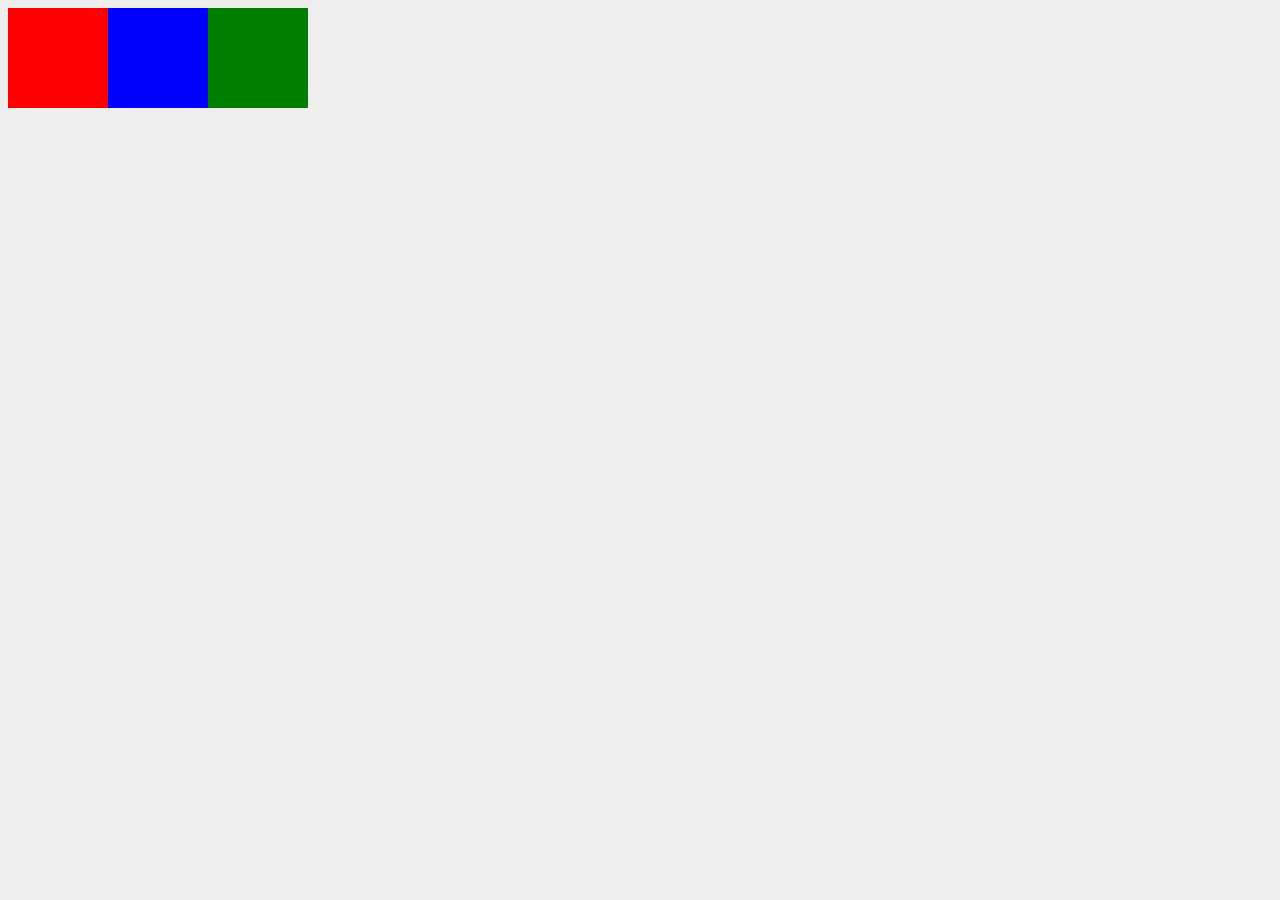
<file: index.html>
<html lang="en">
<head>
  <meta charset="UTF-8">
  <meta name="viewport" content="width=device-width, initial-scale=1.0">
  <meta http-equiv="X-UA-Compatible" content="ie=edge">
  <link rel="stylesheet" href="styles.css">
  <title>Document</title>
</head>
<body>
  <div class="wrapper">
    <div class="flex-container">
      <div class="box one"></div>
      <div class="box two"></div>
      <div class="box three"></div>
      
    </div>
  </div>
  
</body>
</html>
</file>
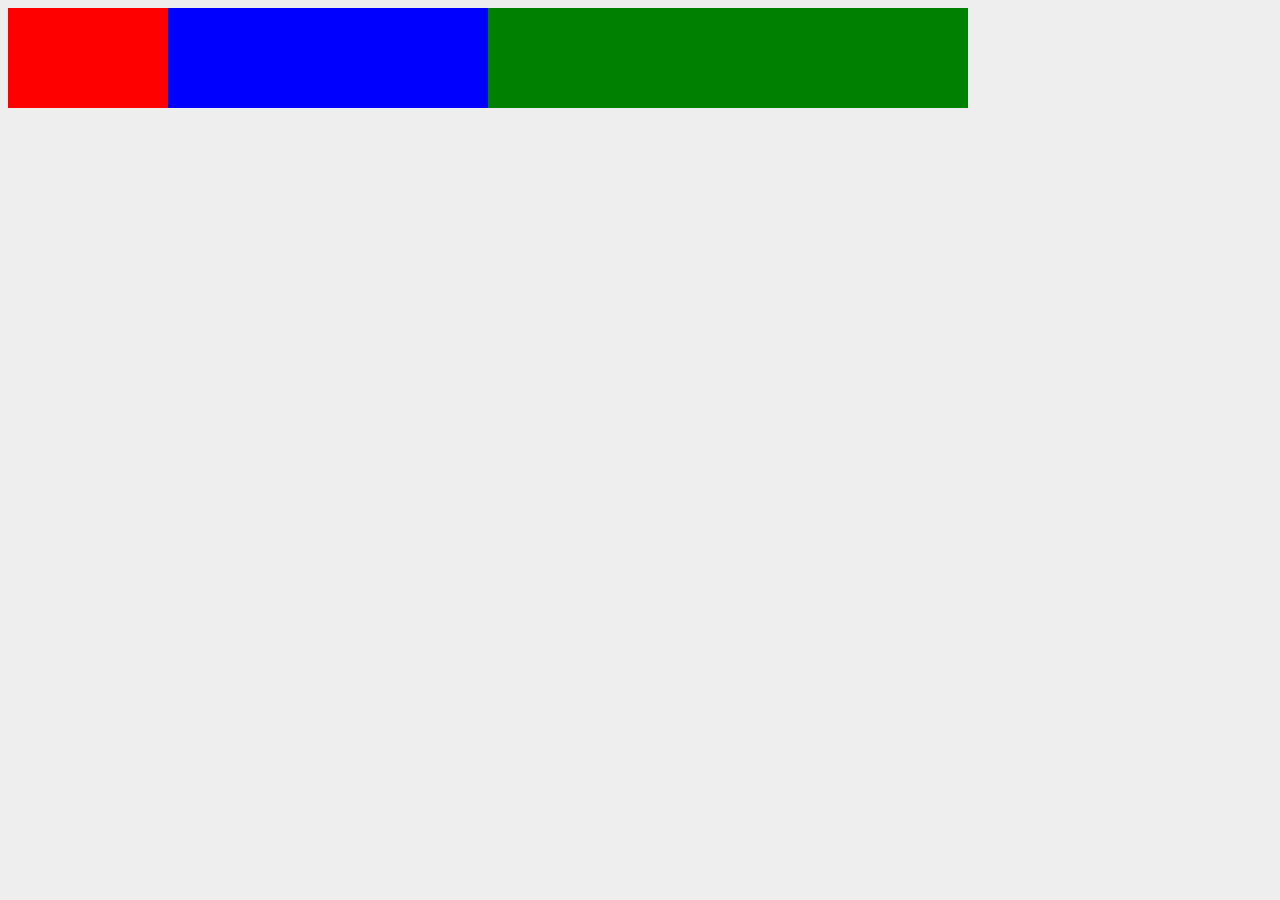
<file: 1.Flex grow and shrink/index.html>
<html lang="en">
<head>
  <meta charset="UTF-8">
  <meta name="viewport" content="width=device-width, initial-scale=1.0">
  <meta http-equiv="X-UA-Compatible" content="ie=edge">
  <link rel="stylesheet" href="styles.css">
  <title>Document</title>
</head>
<body>
  <div class="wrapper">
    <div class="flex-container">
      <div class="box one"></div>
      <div class="box two"></div>
      <div class="box three"></div>
      
    </div>

    
  </div>
  
</body>
</html>
</file>
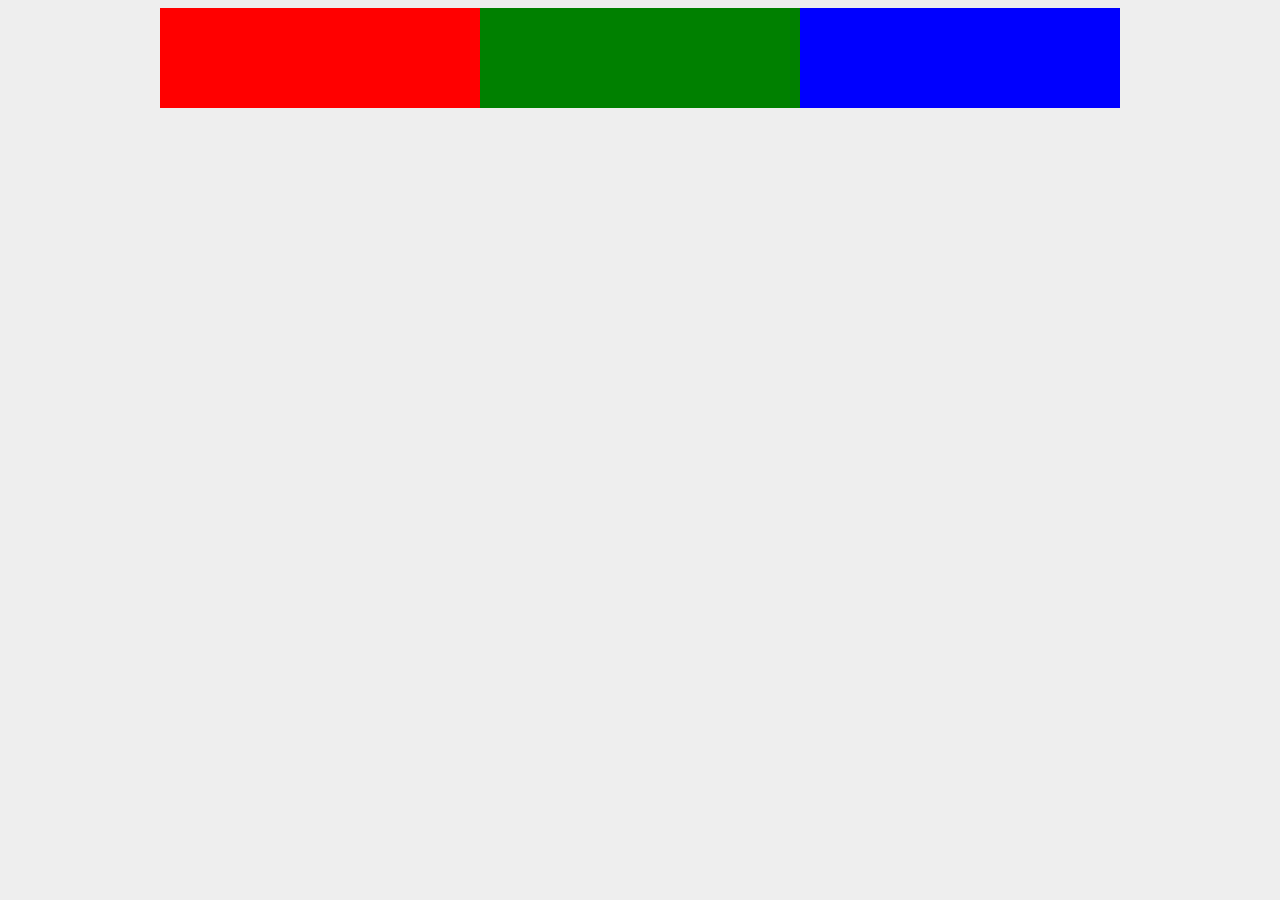
<file: 2.Flex wrap/index.html>
<html lang="en">
<head>
  <meta charset="UTF-8">
  <meta name="viewport" content="width=device-width, initial-scale=1.0">
  <meta http-equiv="X-UA-Compatible" content="ie=edge">
  <link rel="stylesheet" href="styles.css">
  <title>Document</title>
</head>
<body>
  <div class="wrapper">
    <div class="flex-container">
      <div class="box one"></div>
      <div class="box two"></div>
      <div class="box three"></div>
    </div>
  </div>
  
</body>
</html>
</file>
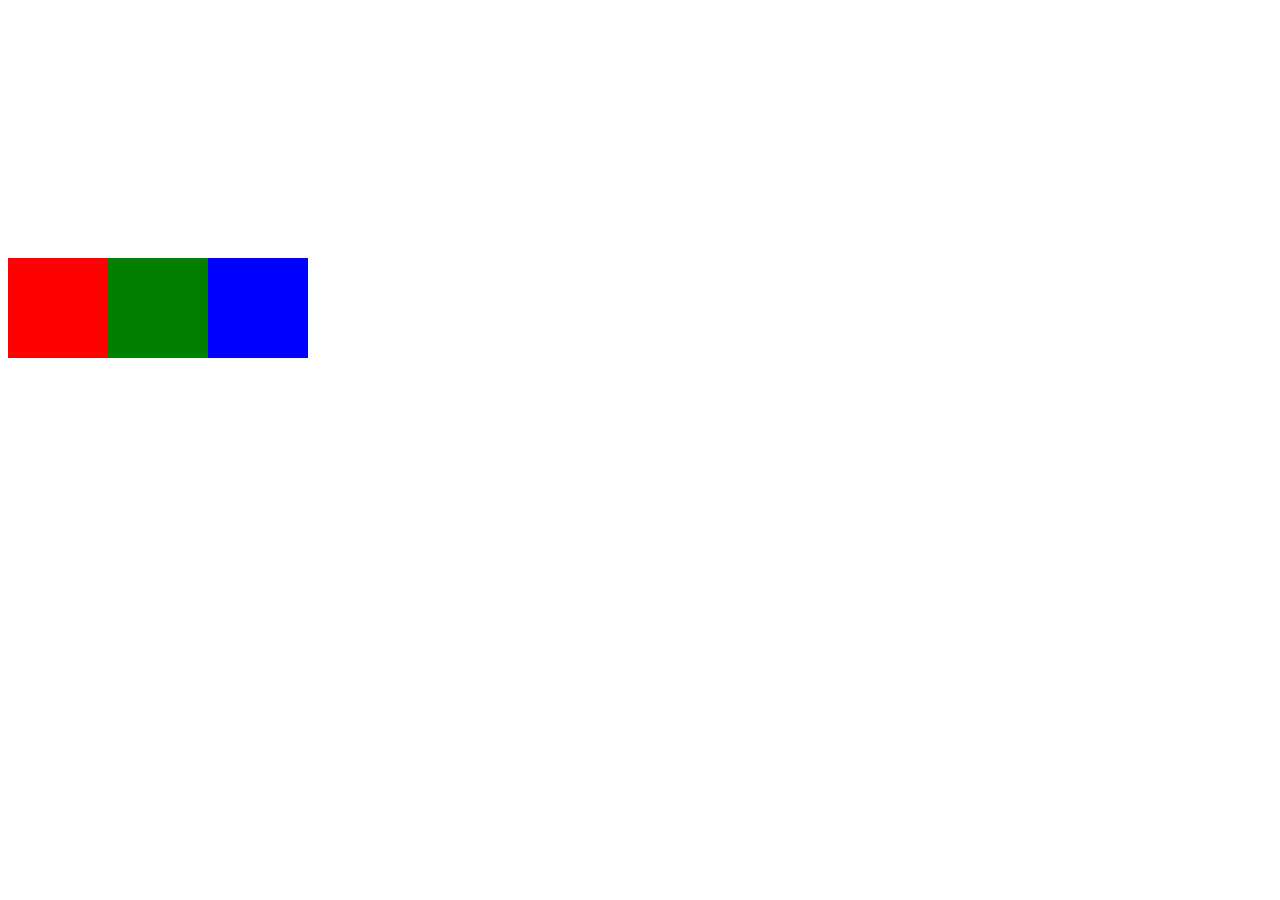
<file: 6.Axis/index.html>
<html lang="en">
<head>
  <meta charset="UTF-8">
  <meta name="viewport" content="width=device-width, initial-scale=1.0">
  <meta http-equiv="X-UA-Compatible" content="ie=edge">
  <link rel="stylesheet" href="styles.css">
  <title>Document</title>
</head>
<body>
  <div class="wrapper">
    <div class="flex-container">
      <div class="box one"></div>
      <div class="box two"></div>
      <div class="box three"></div>
    </div>
  </div>
</body>
</html>
</file>
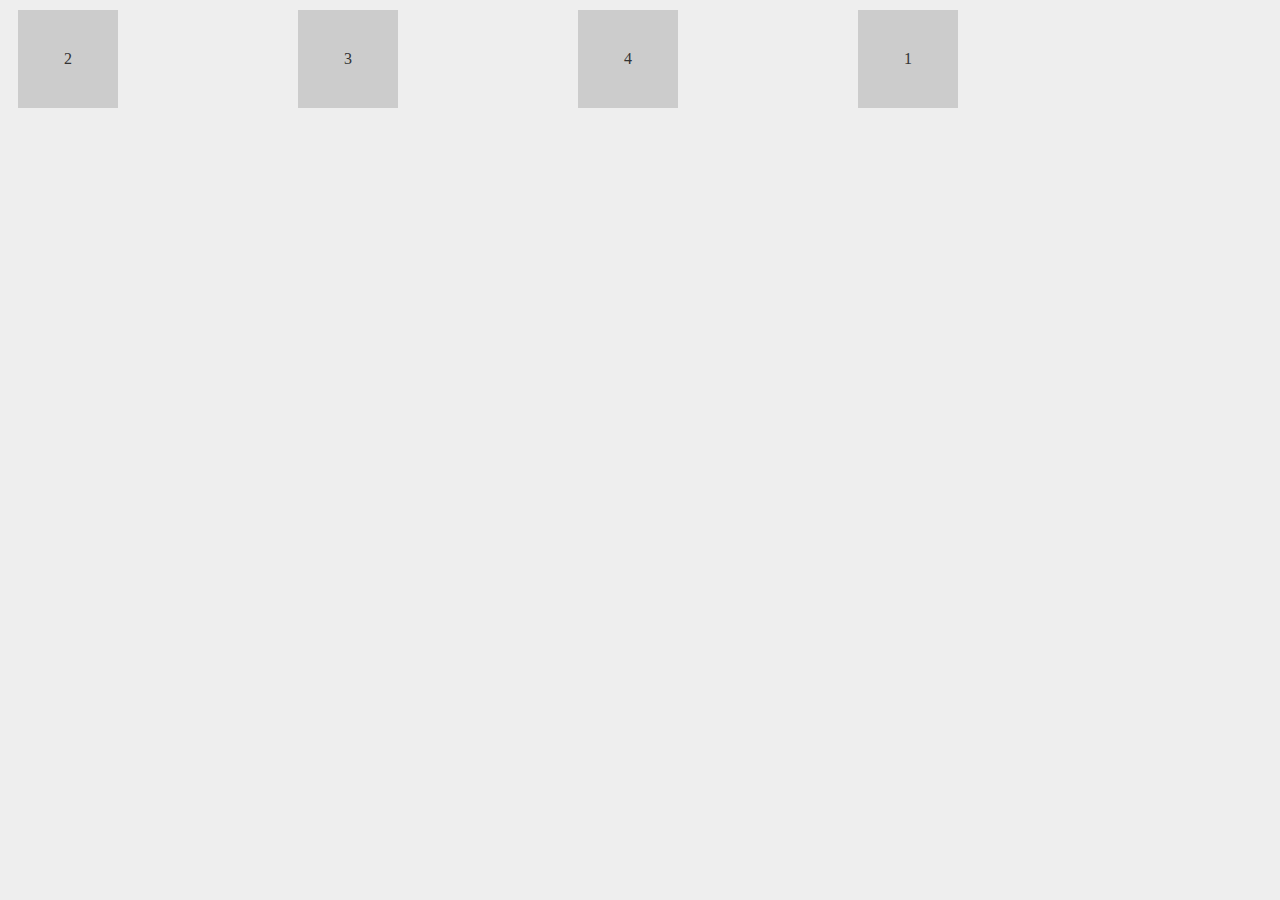
<file: 7. element order/index.html>
<html lang="en">
<head>
  <meta charset="UTF-8">
  <meta name="viewport" content="width=device-width, initial-scale=1.0">
  <meta http-equiv="X-UA-Compatible" content="ie=edge">
  <title>The Net Ninja - Css Flexbox</title>
  <link rel="stylesheet" href="style.css">
</head>
<body>
  <div class="wrapper">

    <section id="blocks">
      <div class="one">1</div>
      <div class="two">2</div>
      <div class="three">3</div>
      <div class="four">4</div>
    </section>
  </div>
</body>
</html>
</file>
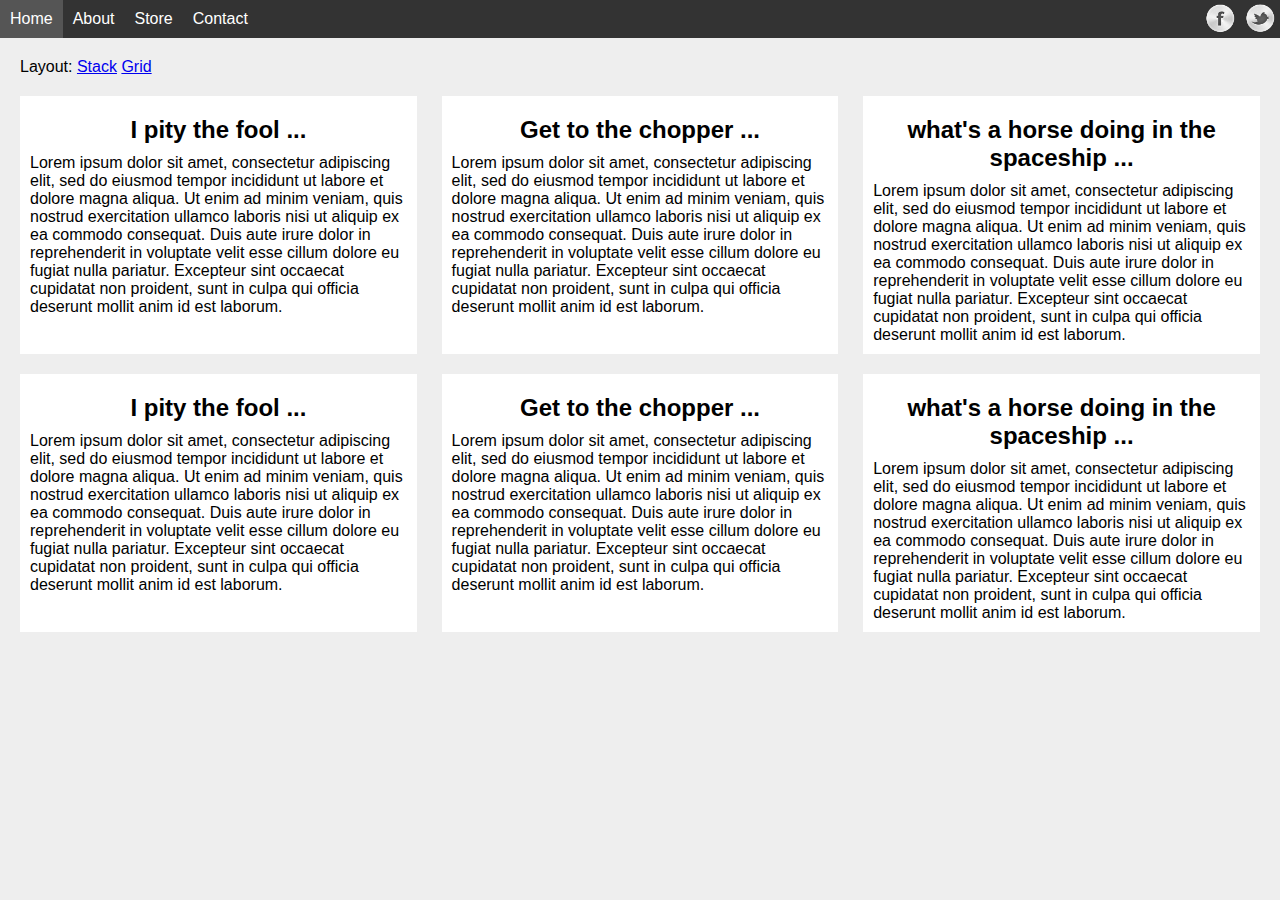
<file: Grid vs stack layout/index.html>
<html lang="en">
<head>
  <meta charset="UTF-8">
  <meta name="viewport" content="width=device-width, initial-scale=1.0">
  <meta http-equiv="X-UA-Compatible" content="ie=edge">
  <title>The Net Ninja - Css flexbox</title>
  <link rel="stylesheet" href="style.css">
  <script src="https://code.jquery.com/jquery-3.4.1.min.js"></script>
</head>
<body>
  <div class="wrapper">
    <nav>
      <ul>
        <li><a href="">Home</a></li>
        <li><a href="">About</a></li>
        <li><a href="">Store</a></li>
        <li><a href="">Contact</a></li>
      </ul>
      <ul class="social">
        <li><a href="" class="fb">Facebook</a></li>
        <li><a href="" class="tw">Twitter</a></li>
      </ul>
    </nav>
    <div style="margin: 20px;">
      <span>Layout: </span>
      <a href="#" class="stack">Stack</a>
      <a href="#" class="grid">Grid</a>
    </div>
    <section id="blocks">
      <article>
        <h2>I pity the fool ...</h2>
        <p>Lorem ipsum dolor sit amet, consectetur adipiscing elit, sed do eiusmod tempor incididunt ut labore et dolore magna
        aliqua. Ut enim ad minim veniam, quis nostrud exercitation ullamco laboris nisi ut aliquip ex ea commodo consequat. Duis
        aute irure dolor in reprehenderit in voluptate velit esse cillum dolore eu fugiat nulla pariatur. Excepteur sint
        occaecat cupidatat non proident, sunt in culpa qui officia deserunt mollit anim id est laborum.</p>
      </article>

      <article>
        <h2>Get to the chopper ...</h2>
        <p>Lorem ipsum dolor sit amet, consectetur adipiscing elit, sed do eiusmod tempor incididunt ut labore et dolore magna
          aliqua. Ut enim ad minim veniam, quis nostrud exercitation ullamco laboris nisi ut aliquip ex ea commodo consequat.
          Duis
          aute irure dolor in reprehenderit in voluptate velit esse cillum dolore eu fugiat nulla pariatur. Excepteur sint
          occaecat cupidatat non proident, sunt in culpa qui officia deserunt mollit anim id est laborum.</p>
      </article>

      <article>
        <h2>what's a horse doing in the spaceship ...</h2>
        <p>Lorem ipsum dolor sit amet, consectetur adipiscing elit, sed do eiusmod tempor incididunt ut labore et dolore magna
          aliqua. Ut enim ad minim veniam, quis nostrud exercitation ullamco laboris nisi ut aliquip ex ea commodo consequat.
          Duis
          aute irure dolor in reprehenderit in voluptate velit esse cillum dolore eu fugiat nulla pariatur. Excepteur sint
          occaecat cupidatat non proident, sunt in culpa qui officia deserunt mollit anim id est laborum.</p>
      </article>

      <article>
        <h2>I pity the fool ...</h2>
        <p>Lorem ipsum dolor sit amet, consectetur adipiscing elit, sed do eiusmod tempor incididunt ut labore et dolore magna
          aliqua. Ut enim ad minim veniam, quis nostrud exercitation ullamco laboris nisi ut aliquip ex ea commodo consequat.
          Duis
          aute irure dolor in reprehenderit in voluptate velit esse cillum dolore eu fugiat nulla pariatur. Excepteur sint
          occaecat cupidatat non proident, sunt in culpa qui officia deserunt mollit anim id est laborum.</p>
      </article>

      <article>
        <h2>Get to the chopper ...</h2>
        <p>Lorem ipsum dolor sit amet, consectetur adipiscing elit, sed do eiusmod tempor incididunt ut labore et dolore magna
          aliqua. Ut enim ad minim veniam, quis nostrud exercitation ullamco laboris nisi ut aliquip ex ea commodo consequat.
          Duis
          aute irure dolor in reprehenderit in voluptate velit esse cillum dolore eu fugiat nulla pariatur. Excepteur sint
          occaecat cupidatat non proident, sunt in culpa qui officia deserunt mollit anim id est laborum.</p>
      </article>
      
      <article>
        <h2>what's a horse doing in the spaceship ...</h2>
        <p>Lorem ipsum dolor sit amet, consectetur adipiscing elit, sed do eiusmod tempor incididunt ut labore et dolore magna
          aliqua. Ut enim ad minim veniam, quis nostrud exercitation ullamco laboris nisi ut aliquip ex ea commodo consequat.
          Duis
          aute irure dolor in reprehenderit in voluptate velit esse cillum dolore eu fugiat nulla pariatur. Excepteur sint
          occaecat cupidatat non proident, sunt in culpa qui officia deserunt mollit anim id est laborum.</p>
      </article>
    </section>
  </div>
  <script>
    $("a.stack").on("click", function(){
      $("article").addClass("stack");
    });
    
    $("a.grid").on("click", function () {
        $("article").removeClass("stack");
    });    
  </script>
</body>
</html>
</file>
<file: styles.css>
* {
  font-family: Verdana, Geneva, Tahoma, sans-serif;
}

body{
  background: #eee;
}

.wrapper {
  width: 100%;
  max-width: 960px;
}

.flex-container {
  display: flex;
}

.box {
  height: 100px;
  min-width: 100px;
}

.one{
  background: red;
}

.two {
  background: blue;
}

.three {
  background: green;
}
</file>
<file: 1.Flex grow and shrink/styles.css>
* {
  font-family: Verdana, Geneva, Tahoma, sans-serif;
}

body{
  background: #eee;
}

.wrapper {
  width: 100%;
  max-width: 960px;
}

.flex-container {
  display: flex;
}

.box {
  height: 100px;
  min-width: 100px;
}

.one{
  background: red;
  flex-grow: 1;
}

.two {
  background: blue;
  flex-grow: 2;
}

.three {
  background: green;
  flex-grow: 3;
}
</file>
<file: 2.Flex wrap/styles.css>
body {
  background: #eee;
}

.wrapper {
  width: 100%;
  max-width: 960px;
  margin: 0 auto;
}

.flex-container {
  display: flex;
  background: #fff;
  flex-wrap: wrap;
}

.box {
  height: 100px;
  min-width: 200px;
  flex-grow: 1;
}

.one {
  background: red;
}

.two {
  background: green;
}

.three {
  background: blue;
}
</file>
<file: 6.Axis/styles.css>
.wrapper {
  width: 100%;
  max-width: 1200px;
  
}

.flex-container {
  display: flex;
  background: #fff;
  height: 600px;
  flex-wrap: wrap;
  flex-flow: row;
  align-items: center;
}

.box {
  height: 100px;
  flex: 0 0 100px;
}

.one {
  background: red;
}

.two {
  background: green;
}

.three {
  background: blue;
}
</file>
<file: 7. element order/style.css>
body{
  background: #eee;
  color: #333;
}
.wrapper {
  width: 100%;
  max-width: 960px;
}

#blocks {
  display: flex;
  margin: 10px;
  justify-content: space-between;
}

#blocks div {
  flex: 0 0 100px;
  padding: 40px 0;
  text-align: center;
  background: #ccc;
}

.one {order: 2;}
.two {order: 0;}
.three {order: 0;}
.four {order: 0;}
</file>
<file: Grid vs stack layout/style.css>
* {
  font-family: Verdana, Geneva, Tahoma, sans-serif;
  margin: 0;
}

body {
  background: #eee;
}

nav {
  background: #333;
}

nav ul {
  list-style: none;
  padding: 0;
}

nav a {
  display: block;
  color:#fff;
  text-decoration: none;
  padding: 10px;
  text-align: center;
}

nav a:hover {
  background: #555;
}

/* Social menu base styles   */

a.tw {

  background: url('img/tw.png') no-repeat center;
  background-size: 80%;
  
}

a.fb {

  background: url('img/fb.png') no-repeat center;
  background-size: 80%;
}

.social a {
  text-indent: -100000px;
}


.social {
  max-width: 80px;
  margin: 0 auto;
}

/* grid vs flex base style */

#blocks {
  margin: 20px;
}

article {
  background: #fff;
  margin-bottom: 20px;
  padding: 10px;
  box-sizing: border-box;
}

article h2 {
  text-align: center;
  margin: 10px 0;
}


/* flex styles */

nav ul.social {
  flex: 1 1 0;
  display: flex;
}

nav ul.social li {
  flex: 1 1 0;
}


@media screen and (min-width: 768px) {

  nav ul {
    display: flex;
  }

  nav li {
    flex: 1 0;
  }

  nav {
    display: flex;
    justify-content: space-between;
  }

  .social {
    margin: 0;
  }

  #blocks {
    display: flex;
    flex-wrap: wrap;
    justify-content: space-between;
  }
  
  article {
    flex: 0 1 32%;
  }

  article.stack {
    flex: 0 1 100%;
  }

}
</file>
